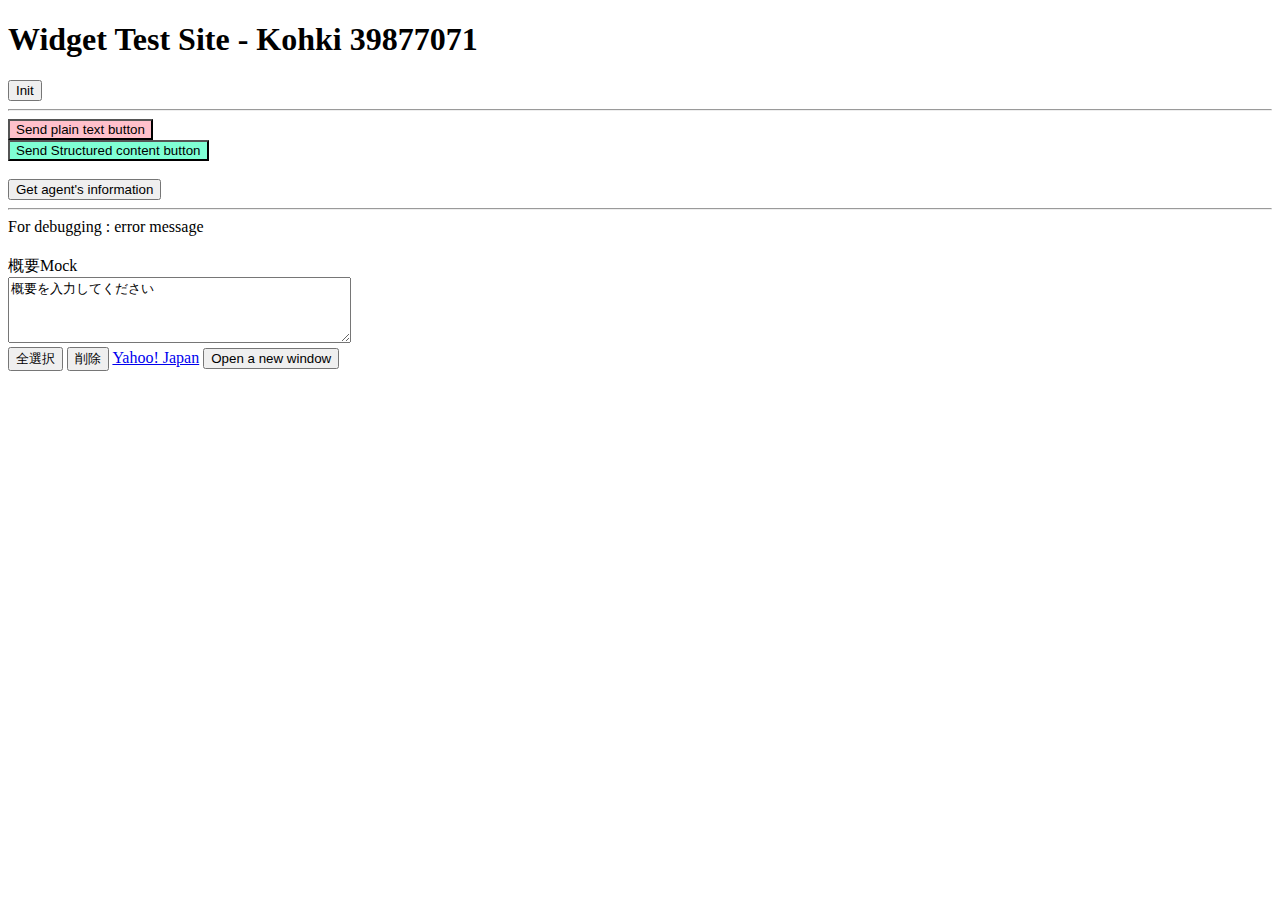
<file: index.html>
<!DOCTYPE html>
<html lang="ja">
   <head>
      <meta charset="UTF-8">
      <link rel="stylesheet" href="./src/style/styles.css">
      <script src="https://lpcdn.lpsnmedia.net/webagent/client-SDK.min.js"></script>
      <script src="https://static.cdn-apple.com/businesschat/start-chat-button/1/index.js"></script>
      <script src="https://ajax.googleapis.com/ajax/libs/jquery/1.12.2/jquery.min.js"></script>
      <script>
         function clickEvent(){
            console.log("on click was called")
            
            var notifyWhenDone = function(err) {
               if (err) {
                     // Do something with the error
               }
               // called when the command is completed successfully,
               // or when the action terminated with an error.
            };
         
            var cmdName = lpTag.agentSDK.cmdNames.write; // = "Write ChatLine"
            var data = {text: "Some text"};
         
            lpTag.agentSDK.command(cmdName, data, notifyWhenDone);
         }
         
         
      </script>
      <script>
         var baseUrl = "https://bcrw.apple.com/urn:biz:44542500-8433-4337-b319-6bc47a5ba28c?"
         var intendId = ""
         var bizGroupId = ""
         
         $(document).ready(function () {
             var userAgent = window.navigator.userAgent.toLowerCase();
             intendId = _uac.browser ;
             bizGroupId = _uac.device;
         
             $('span#intendId').text(intendId);
             $('span#bizGroupId').text(bizGroupId);
         
             concatURL = baseUrl + "biz-intent-id=" + intendId + "&" + "biz-group-id=" + bizGroupId;
         
             $("#abcLink a").attr("href", concatURL)
             
         });
         
         +(function() {
            window._uac = {}; // define _uac as a global object
            var ua = window.navigator.userAgent.toLowerCase();
            var ver = window.navigator.appVersion.toLowerCase();
         
            // check browser version
            _uac.browser = (function(){
                  if (ua.indexOf('edge') !== -1) return 'edge';                           // Edge
                  else if (ua.indexOf("iemobile") !== -1)      return 'iemobile';         // ieMobile
                  else if (ua.indexOf('trident/7') !== -1)     return 'ie11';             // ie11
                  else if (ua.indexOf("msie") !== -1 && ua.indexOf('opera') === -1){
                           if      (ver.indexOf("msie 6.")  !== -1) return 'ie6';              // ie6
                           else if (ver.indexOf("msie 7.")  !== -1) return 'ie7';              // ie7
                           else if (ver.indexOf("msie 8.")  !== -1) return 'ie8';              // ie8
                           else if (ver.indexOf("msie 9.")  !== -1) return 'ie9';              // ie9
                           else if (ver.indexOf("msie 10.") !== -1) return 'ie10';             // ie10
                  }
                  else if (ua.indexOf('chrome')  !== -1 && ua.indexOf('edge') === -1)   return 'chrome';    // Chrome
                  else if (ua.indexOf('safari')  !== -1 && ua.indexOf('chrome') === -1) return 'safari';    // Safari
                  else if (ua.indexOf('opera')   !== -1) return 'opera';                  // Opera
                  else if (ua.indexOf('firefox') !== -1) return 'firefox';                // FIrefox
                  else return 'unknown_browser';
            })();
         
            // check device
            _uac.device = (function(){
                  if(ua.indexOf('iphone') !== -1 || ua.indexOf('ipod') !== -1 ) return 'iphone';
                  else if (ua.indexOf('ipad')    !== -1) return 'ipad';
                  else if (ua.indexOf('android') !== -1) return 'android';
                  else if (ua.indexOf('windows') !== -1 && ua.indexOf('phone') !== -1) return 'windows_phone';
                  else return 'Desktop PC';
            })();
         
            // check ios version
            _uac.iosVer = (function(){
                  if ( /iP(hone|od|ad)/.test( navigator.platform ) ) {
                           var v = (navigator.appVersion).match(/OS (\d+)_(\d+)_?(\d+)?/);
                           var versions = [parseInt(v[1], 10), parseInt(v[2], 10), parseInt(v[3] || 0, 10)];
                           return versions[0];
                  }
                  else return 0;
            })();
            _uac.isIE = (_uac.browser.substr(0, 2) === 'ie' && _uac.browser !== 'iemobile');
            _uac.isiOS = (_uac.device === 'iphone' || _uac.device === 'ipad');
            _uac.isMobile = (ua.indexOf('mobi') !== -1 || _uac.device === 'iphone' || (_uac.device === 'windows_phone' && ua.indexOf('wpdesktop') === -1) || _uac.device === 'iemobile');
            _uac.isTablet = (_uac.device === 'ipad' || (_uac.device === 'android' && !_uac.isMobile));
            _uac.isTouch  = ('ontouchstart' in window);
            _uac.isModern = !(_uac.browser === 'ie6' || _uac.browser === 'ie7' || _uac.browser === 'ie8' || _uac.browser === 'ie9' || (0 < _uac.iosVer && _uac.iosVer < 8));
         
            // Set the results as class names of the html
            var homeClass = function() {
               var classStr = ' ';
               classStr += (_uac.browser !== '') ? _uac.browser + " " : 'browser-unknown ',
               classStr += (_uac.device  !== '') ? _uac.device + " "  : 'device-unknown ',
               classStr += (_uac.isMobile) ? 'mobile ' : 'desktop ',
               classStr += (_uac.isTouch) ? 'touch '  : 'mouse ',
            classStr += (_uac.isiOS) ? 'ios ' : '',
            classStr += (_uac.isIE) ? 'ie ' : '',
               classStr += (_uac.isModern) ? 'modern ' : 'old ';
            return classStr;
            };
         
            document.addEventListener('DOMContentLoaded', function() {
            document.documentElement.className += homeClass();
            });
         
         })();
      </script>
      <script src="./src/script/script.js"></script>
      <script src="https://ajax.googleapis.com/ajax/libs/jquery/3.3.1/jquery.min.js"></script>
      <script src="https://lpcdn.lpsnmedia.net/webagent/client-SDK.min.js"></script>
      <script type="text/javascript">
         window.abctaglet = function(payload){
         
         window.location.href="https://bcrw.apple.com/sms:open?service=iMessage&recipient=urn:biz:44542500-8433-4337-b319-6bc47a5ba28c";
         console.log(payload);
         
         
         }
         
         
      </script>
      <title>39877071 Widget TEST Kohki</title>
   </head>
   <body>
      <h1>Widget Test Site - Kohki 39877071</h1>
      <button onclick="initEvent()">Init</button>
      <br>
      <hr>
      <button id="textButton" onclick="sendText()"> Send plain text button </button>
      <br>
      <button id="SCButton" onclick="sendSc()"> Send Structured content button </button>
      <br>
      <br>
      <button onclick="getInfo()">Get agent's information </button>
      <br>
      <hr>
      <div>
         For debugging : error message
         <h2 id="debugMessage"> </h2>
      </div>
      概要Mock
      <br>
      <form name="form">
         <textarea id="gaiyou"name="gaiyou" rows="4" cols="40">概要を入力してください</textarea><br>
      </form>
      <input type="button" value="全選択" onclick="selectAll()">
      <input type="button" value="削除" onclick="resetText()">
      <a href="http://www.yahoo.co.jp" target="_blank">Yahoo! Japan</a>

      <!-- <div id="abcLink">
         <a href="">
         <b><i><u>ABC Link version Test</u></i></b>  
         </a>
         </div>
         <div 
         class="apple-business-chat-button-container" 
         id data-apple-business-id="44542500-8433-4337-b319-6bc47a5ba28c"
         data-apple-business-intent-id="HOME" 
         data-apple-business-group-id="ブラウザー(例)"
         >
         </div>
         User agentの情報ここに出る：
         <br>
         <br>
         <br>
         Browser : <span id="intendId">  </span>
         <br>
         Device : <span id="bizGroupId"> </span>
         <hr>
         
         <button onclick="clickEvent()">ここを押してください。。</button>
         
         
         
         <div id="LP_DIV_1548118089823" style="border:solid 3px whitesmoke;
         width: 250px;
         background-color: whitesmoke;
         margin: 0 0 0 auto;
         position: -webkit-sticky;
         position: sticky;
         top: 0;">
         <h4 data-LP-event="click"
            style="color:white; 
            border: solid 3px orange;
            padding: 0.5em;
            border-radius: 0.5em;
            width: 225px;
            background-color:orange;
            cursor: pointer;
            cursor: hand;">チャットでお問い合わせ</h4>
         <div style="border:solid 1px;
            padding-left: 3px;
            margin: 3px;
            background-color: white;
            cursor: pointer;
            cursor: hand;"
            id="Android"></div>
         <div style="border:solid 1px;
            padding-left: 3px;
            margin: 3px;
            background-color: white;
            cursor: pointer;
            cursor: hand;"
            id="iPhone"></div>
         <div style="border:solid 1px;
            padding-left: 3px;
            margin: 3px;
            background-color: white;
            cursor: pointer;
            cursor: hand;"
            id="Desktop"></div>
         </div> -->


         <button onclick="onClick()"> Open a new window</button>
   </body>
</html>
</file>
<file: src/style/styles.css>
#textButton {
    background-color:pink; 
}

#SCButton {
    background-color: aquamarine
}
</file>
